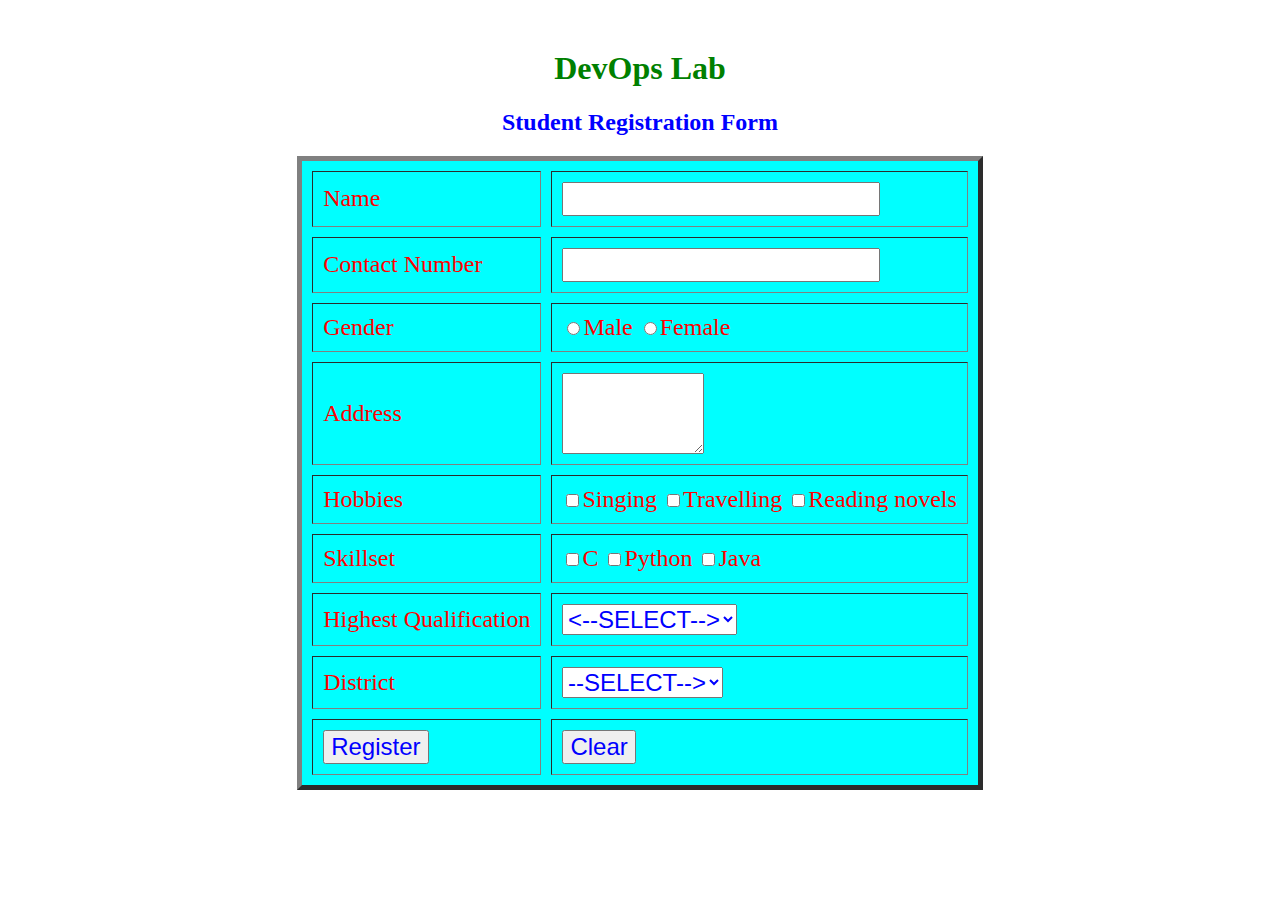
<file: reg2.html>
<html>
<head>
 <link href="reg2.css" rel="stylesheet" />
</head>

<body>
<h1> DevOps Lab</h1>

<h2> Student Registration Form</h1>
<form>
<table  border="5" align="center" cellspacing="10" cellpadding="10" >

<tr>
<td>Name</td><td><input type="text"></td>
</tr>

<tr>
<td>Contact Number</td>
<td><input type="text"></td>
</tr>

<tr>
<td>Gender</td>
<td><input type="radio" name="g">Male
    <input type="radio" name="g">Female</td>
</tr>

<tr>
<td>Address</td>
<td><textarea rows="5" cols="15"></textarea></td>
</tr>

<tr>
<td>Hobbies</td>
<td><input type="checkbox">Singing
    <input type="checkbox">Travelling
     <input type="checkbox">Reading novels
 </td>
 </tr>

<tr>
<td>Skillset</td>
<td><input type="checkbox">C
    <input type="checkbox">Python
    <input type="checkbox">Java
 </td>
 </tr>
 

 <tr>
<td>Highest Qualification</td>
 <td><select>
     <option><--SELECT--></option>
     <option>Ph.D</option>
     <option>M.E/M.Tech</option>
     <option>B.E/B.Tech</option>
     <option>Diploma</option>
     <option>Inter</option>
     <option>SSC</option>
     </select>
   </td>  
 </tr>  
<td>District</td>
 <td><select>
     <option>--SELECT--></option>
     <option>Adilabad</option>
     <option>Zaheerabad</option>
     </select>
   </td>  
 </tr>                


<tr>
<td><input type="submit"  value="Register"></td>
<td><input type="reset" value="Clear"></td>
</tr>


</table>
</body>
</html>
</file>
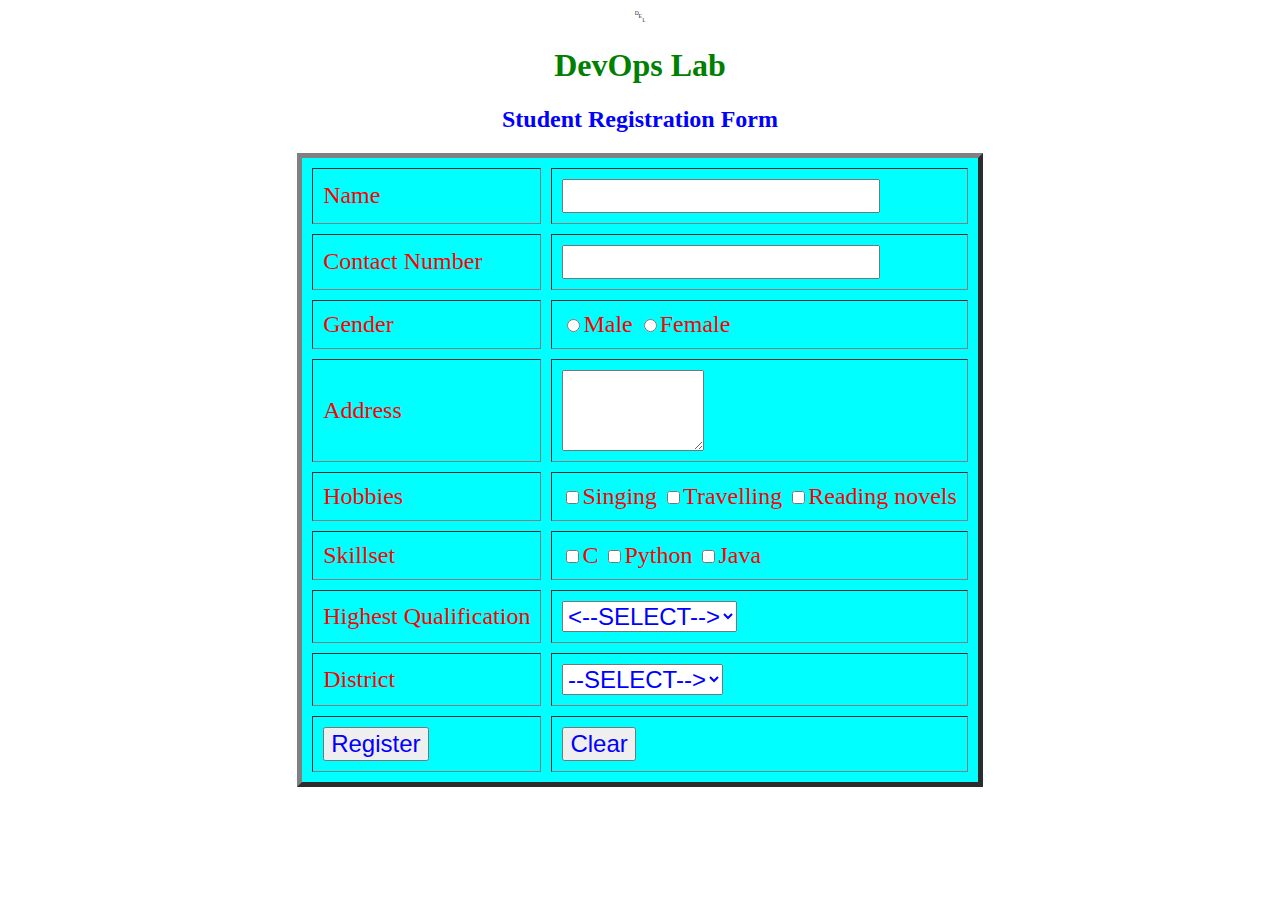
<file: reg3.html>
␡<html>
<head>
 <link href="reg2.css" rel="stylesheet" />
</head>

<body align= "center">
<h1> DevOps Lab</h1>

<h2> Student Registration Form</h1>
<form>
<table  border="5" align="center" cellspacing="10" cellpadding="10" >

<tr>
<td>Name</td><td><input type="text"></td>
</tr>

<tr>
<td>Contact Number</td>
<td><input type="text"></td>
</tr>

<tr>
<td>Gender</td>
<td><input type="radio" name="g">Male
    <input type="radio" name="g">Female</td>
</tr>

<tr>
<td>Address</td>
<td><textarea rows="5" cols="15"></textarea></td>
</tr>

<tr>
<td>Hobbies</td>
<td><input type="checkbox">Singing
    <input type="checkbox">Travelling
     <input type="checkbox">Reading novels
 </td>
 </tr>

<tr>
<td>Skillset</td>
<td><input type="checkbox">C
    <input type="checkbox">Python
    <input type="checkbox">Java
 </td>
 </tr>
 

 <tr>
<td>Highest Qualification</td>
 <td><select>
     <option><--SELECT--></option>
     <option>Ph.D</option>
     <option>M.E/M.Tech</option>
     <option>B.E/B.Tech</option>
     <option>Diploma</option>
     <option>Inter</option>
     <option>SSC</option>
     </select>
   </td>  
 </tr>  
<td>District</td>
 <td><select>
     <option>--SELECT--></option>
     <option>Adilabad</option>
     <option>Zaheerabad</option>
     </select>
   </td>  
 </tr>                


<tr>
<td><input type="submit"  value="Register"></td>
<td><input type="reset" value="Clear"></td>
</tr>


</table>
</body>
</html>
</file>
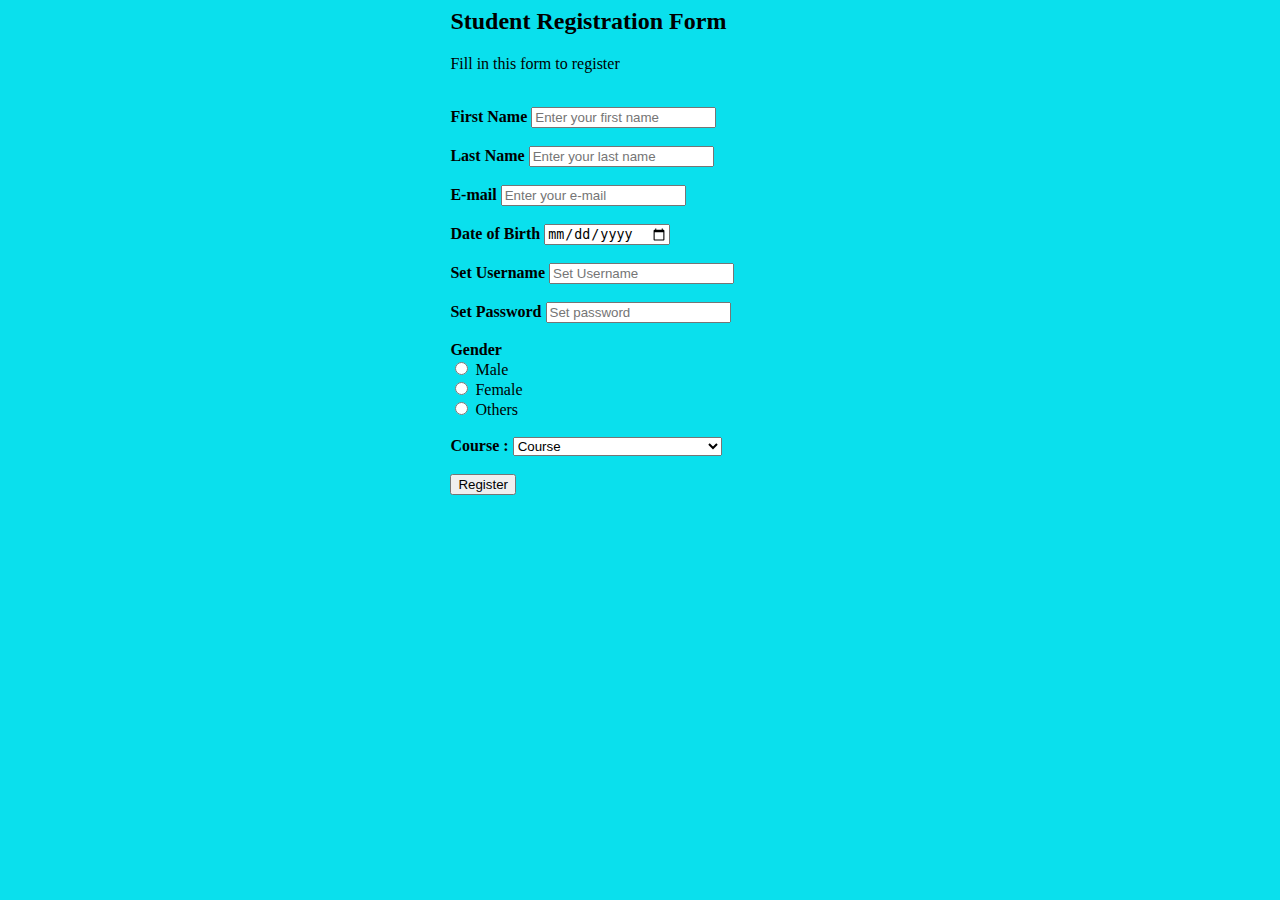
<file: registration.html>
<html>
<head>
           <meta charset="UTF-8" />
           <meta http-equiv="X-UA-Compatible" content="IE=edge" />
           <meta name="viewport" content="width=device-width, initial-scale=1.0" />
 <title>
      Student Registration Form
 </title>
</head>
           
    
<body bgcolor="pale red">

          
          
          <div style="margin: auto;width: 30%;">
          <form>
             <h2>Student Registration Form</h2>
             <p>Fill in this form to register</p>
             <br>
             
          
             <label><b>First Name</b></label> 
             <input type="text" placeholder="Enter your first name" name="first_name" required>
             <br>
             
             <br>
             <label><b>Last Name</b></label>
             <input type="text" placeholder="Enter your last name" name="last_name" required>
             <br>
             <br>
             <label><b>E-mail</b></label>
             <input type="email" placeholder="Enter your e-mail" name="email" required>
             <br>
             <br>
             <label><b>Date of Birth</b></label>
             <input type="date" name="dob" required>
             <br>
             <br>
             <label><b>Set Username</b></label>
             <input type="text" placeholder="Set Username" name="username" required>
             <br>
             <br>
             <label><b>Set Password</b></label>
             <input type="password" placeholder="Set password" name="password" required>
             <br>
             
             <br>
             <label><b>Gender</b></label><br>
             <input type="radio" name="gender" value="Male">
             <label for="Male">Male</label><br>
             <input type="radio" name="gender" value="Female">
             <label for="Female">Female</label><br>
             <input type="radio" name="gender" value="Others">
             <label for="Others">Others</label>
             <br>
              
            <br>
            <label><b>Course :</b></label>   
                 <select>
                       <option value="Course">Course</option>    
                       <option value="CS">Computer Fundamentals</option>  
                       <option value="AI">Artificial Intelligence</option>  
                       <option value="ML">Machine Learning</option>  
                       <option value="OOPS">Object Oriented Programming</option>  
                       <option value="DBMS">Database Management System</option>   
                 </select>
           <br>
           <br>
           <input type="button" value="Register"/> 
          </form>
     </div>
</body>
</html>
</file>
<file: reg2.css>
h1{
    color:green;
    text-align:center;
    }
    
h2{
    color:blue;
    text-align:center;
    }  

p{
    color:red;
    }
 
table{
     background-color: cyan;
     }
td{
    color:red;
    font-size:24px;
    }
input
{
    color:blue;
    font-size:24px;
    text-align : center;
}
select
{
    color:blue;
    font-size:24px;
    text-align : center;
}
</file>
